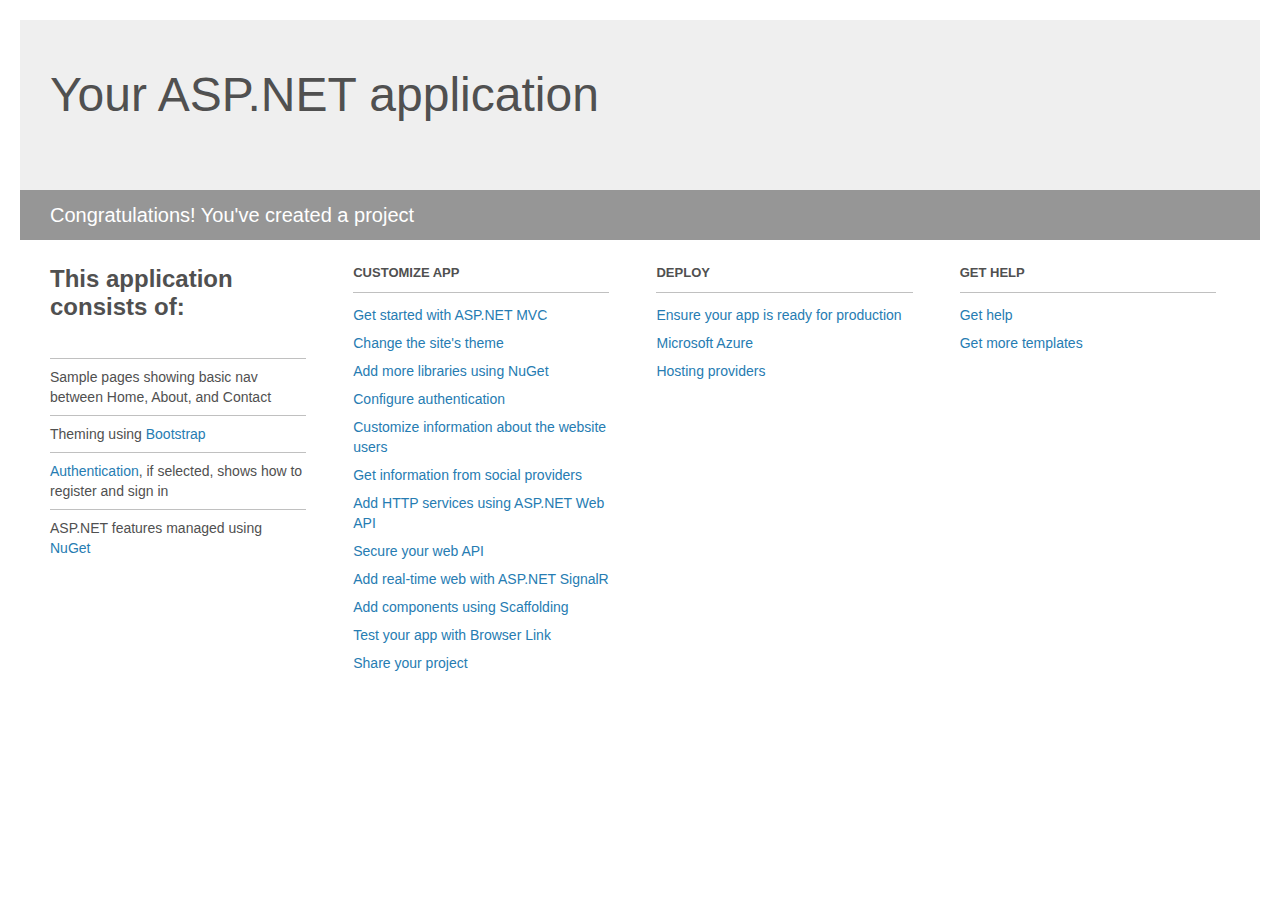
<file: test4/Project_Readme.html>
﻿<!DOCTYPE html>
<html lang="en">
<head>
    <meta charset="utf-8" />
    <title>Your ASP.NET application</title>
    <style>
        body {
            background: #fff;
            color: #505050;
            font: 14px 'Segoe UI', tahoma, arial, helvetica, sans-serif;
            margin: 20px;
            padding: 0;
        }

        #header {
            background: #efefef;
            padding: 0;
        }

        h1 {
            font-size: 48px;
            font-weight: normal;
            margin: 0;
            padding: 0 30px;
            line-height: 150px;
        }

        p {
            font-size: 20px;
            color: #fff;
            background: #969696;
            padding: 0 30px;
            line-height: 50px;
        }

        #main {
            padding: 5px 30px;
        }

        .section {
            width: 21.7%;
            float: left;
            margin: 0 0 0 4%;
        }

            .section h2 {
                font-size: 13px;
                text-transform: uppercase;
                margin: 0;
                border-bottom: 1px solid silver;
                padding-bottom: 12px;
                margin-bottom: 8px;
            }

            .section.first {
                margin-left: 0;
            }

                .section.first h2 {
                    font-size: 24px;
                    text-transform: none;
                    margin-bottom: 25px;
                    border: none;
                }

                .section.first li {
                    border-top: 1px solid silver;
                    padding: 8px 0;
                }

            .section.last {
                margin-right: 0;
            }

        ul {
            list-style: none;
            padding: 0;
            margin: 0;
            line-height: 20px;
        }

        li {
            padding: 4px 0;
        }

        a {
            color: #267cb2;
            text-decoration: none;
        }

            a:hover {
                text-decoration: underline;
            }
    </style>
</head>
<body>

    <div id="header">
        <h1>Your ASP.NET application</h1>
        <p>Congratulations! You've created a project</p>
    </div>

    <div id="main">
        <div class="section first">
            <h2>This application consists of:</h2>
            <ul>
                <li>Sample pages showing basic nav between Home, About, and Contact</li>
                <li>Theming using <a href="http://go.microsoft.com/fwlink/?LinkID=615519">Bootstrap</a></li>
                <li><a href="http://go.microsoft.com/fwlink/?LinkID=615520">Authentication</a>, if selected, shows how to register and sign in</li>
                <li>ASP.NET features managed using <a href="http://go.microsoft.com/fwlink/?LinkID=320756">NuGet</a></li>
            </ul>
        </div>

        <div class="section">
            <h2>Customize app</h2>
            <ul>
                <li><a href="http://go.microsoft.com/fwlink/?LinkID=615541">Get started with ASP.NET MVC</a></li>
                <li><a href="http://go.microsoft.com/fwlink/?LinkID=615523">Change the site's theme</a></li>
                <li><a href="http://go.microsoft.com/fwlink/?LinkID=615524">Add more libraries using NuGet</a></li>
                <li><a href="http://go.microsoft.com/fwlink/?LinkID=615542">Configure authentication</a></li>
                <li><a href="http://go.microsoft.com/fwlink/?LinkID=615526">Customize information about the website users</a></li>
                <li><a href="http://go.microsoft.com/fwlink/?LinkID=615527">Get information from social providers</a></li>
                <li><a href="http://go.microsoft.com/fwlink/?LinkID=615528">Add HTTP services using ASP.NET Web API</a></li>
                <li><a href="http://go.microsoft.com/fwlink/?LinkID=615529">Secure your web API</a></li>
                <li><a href="http://go.microsoft.com/fwlink/?LinkID=615530">Add real-time web with ASP.NET SignalR</a></li>
                <li><a href="http://go.microsoft.com/fwlink/?LinkID=615531">Add components using Scaffolding</a></li>
                <li><a href="http://go.microsoft.com/fwlink/?LinkID=615532">Test your app with Browser Link</a></li>
                <li><a href="http://go.microsoft.com/fwlink/?LinkID=615533">Share your project</a></li>
            </ul>
        </div>

        <div class="section">
            <h2>Deploy</h2>
            <ul>
                <li><a href="http://go.microsoft.com/fwlink/?LinkID=615534">Ensure your app is ready for production</a></li>
                <li><a href="http://go.microsoft.com/fwlink/?LinkID=615535">Microsoft Azure</a></li>
                <li><a href="http://go.microsoft.com/fwlink/?LinkID=615536">Hosting providers</a></li>
            </ul>
        </div>

        <div class="section last">
            <h2>Get help</h2>
            <ul>
                <li><a href="http://go.microsoft.com/fwlink/?LinkID=615537">Get help</a></li>
                <li><a href="http://go.microsoft.com/fwlink/?LinkID=615538">Get more templates</a></li>
            </ul>
        </div>
    </div>

</body>
</html>
</file>
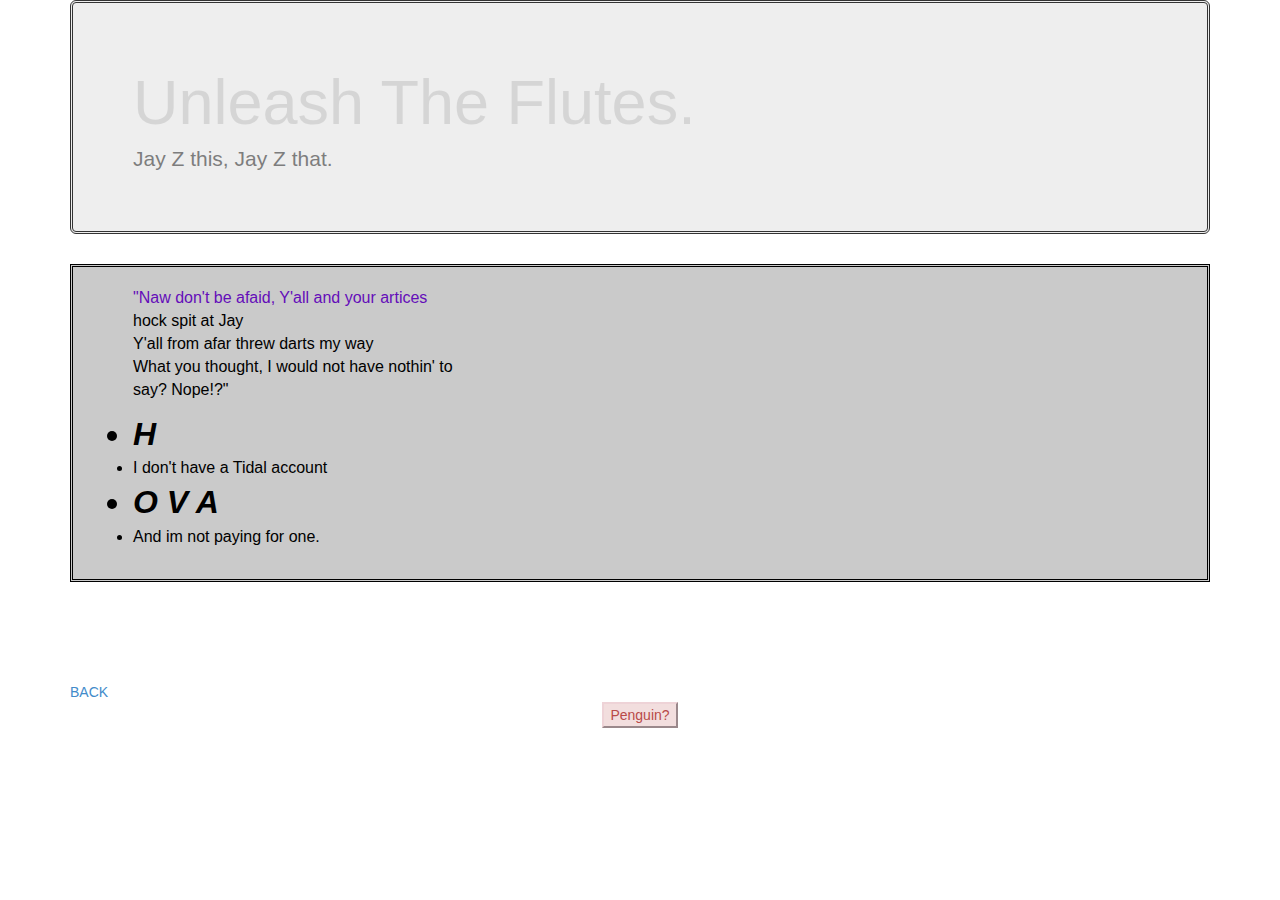
<file: test4/View/Page1.html>
﻿<!DOCTYPE html>
<html>
<head>
    <link href="../Content/bootstrap.css" rel="stylesheet" />
    <link href="../StyleSheet1.css" rel="stylesheet" />
    <link href="../Content/bootstrap.min.css" rel="stylesheet" />
    <script src="../Scripts/PenguinScript.js"></script>
    <script src="https://ajax.googleapis.com/ajax/libs/jquery/3.3.1/jquery.min.js"></script>
    <script>
        $(document).ready(function () {
            $(".header1Tag").fadeIn(3000);
        });
    </script>

    <title id="pTitle">HOV!</title>
</head>
<body>
    <div class="container">
            <div class="jumbotron" id="bp2">
                    <h1 id="pH1" hidden="hidden" class="header1Tag">Unleash The Flutes.</h1>
                    <p id="pP" class="Main-Para">Jay Z this, Jay Z that.</p>
        </div>
        <div class="body-content">
            <ul>
                <li id="itemsID" class="items">"Naw don't be afaid, Y'all and your artices</li>
                <li id="list1" class="items">hock spit at Jay</li>
                <li id="list2" class="items">Y'all from afar threw darts my way</li>
                <li id="list3" class="items">What you thought, I would not have nothin' to</li>
                <li id="list4" class="items">say? Nope!?"</li>
            </ul>
            <ul>
                <li id="HID">H</li>
                <li id="pLi1">I don't have a Tidal account</li>
                <li id="HID"> O V A</li>
                <li id="pLi2">And im not paying for one.</li>
            </ul>
        </div>
        <a href="Index.html">BACK</a>
        <div style="text-align:center;">
            <button id="pButton" class="alert-danger" onclick="PENGUINIFY();">Penguin?</button>
        </div>
    </div>
</body>
</html>
</file>
<file: test4/StyleSheet1.css>
﻿.Main-Para{
    opacity:.6;
}

.items{
    list-style-type: none;
}
#itemsID{
    color: #640db9;
}

ul{
    font-size:16px;
}

#HID{
    font-style:italic;
    font-size:32px;
    font-weight:900;
}

/*.jumbotron{
    height:auto;
    width:auto;
    padding:0;
    background-image: url(https://cdn.shopify.com/s/files/1/0131/9332/products/c24decb20d50a9bdaa08e5b6be0fdd2a266492a2_grande.jpeg?v=1515394822);
    background-repeat: no-repeat;
    background-position-x: right;
    background-size:contain;
}*/
#bp2{
    background-image:url(https://cdn.shopify.com/s/files/1/0131/9332/products/c24decb20d50a9bdaa08e5b6be0fdd2a266492a2_grande.jpeg?v=1515394822);
    background-position-x:right;
    background-size: contain;
    background-repeat:no-repeat;
    border:double;
}

.body-content{
    padding:20px;
    background: #cacaca;
    color: black;
    border:double;
    margin-bottom:100px;
}
#home{
    background-color:#25343f;
    color:#006400;
}

#homeJumbo{
    color:#00cf00;
    background-color:black;
    background-image:url(https://avatars0.githubusercontent.com/u/12516101?s=460&v=4);
    background-size:contain;
    background-repeat:no-repeat;
    background-position-x:right;
    border:double;
}

#homeNav{
    background:#fac75d;
}

.TOPS{
    text-align:center;
    border:solid;
    padding:20px;
}
</file>
